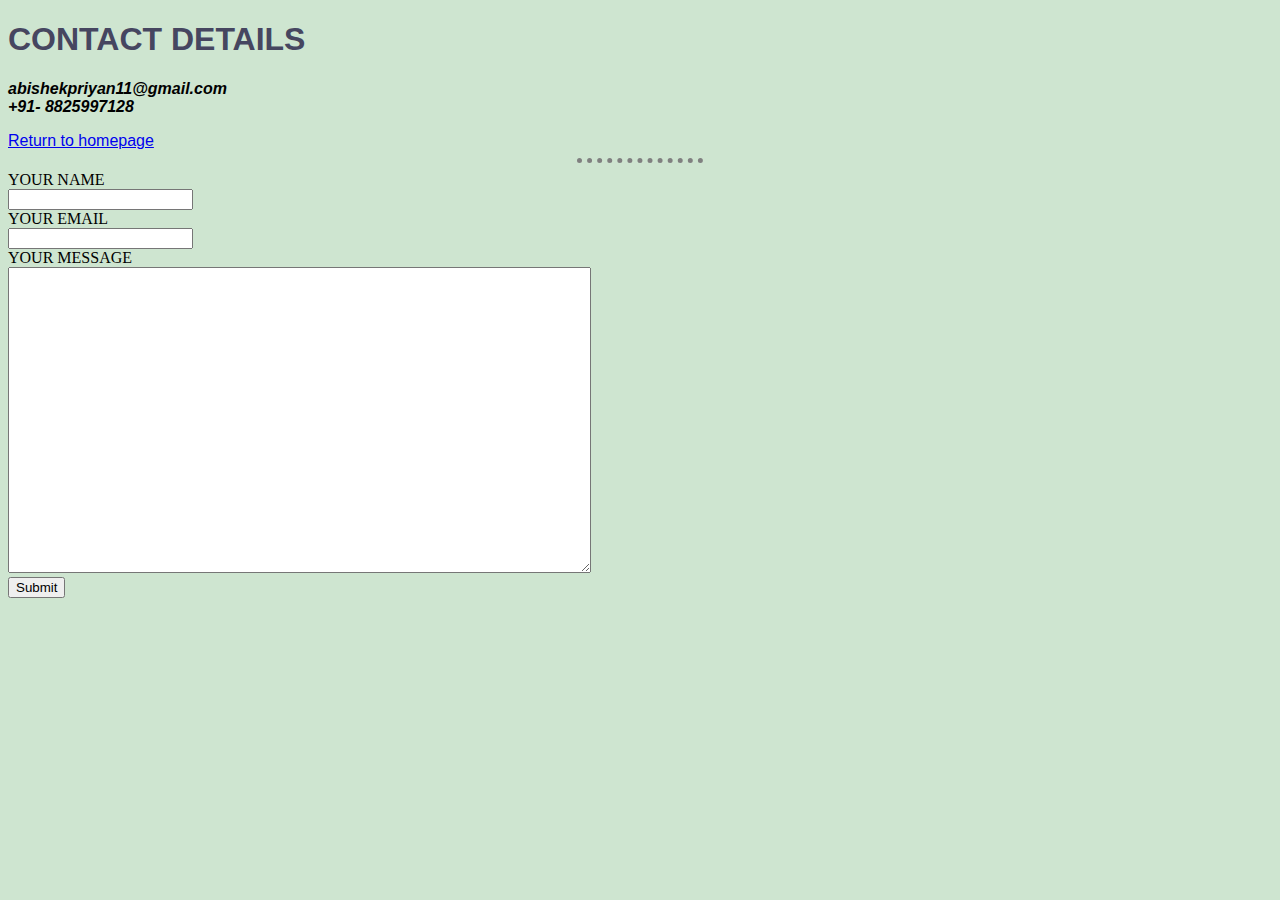
<file: contact.html>
<!DOCTYPE html>
<html lang="en">
<head>
    <meta charset="UTF-8">
    <title>contact</title>
    <link rel="stylesheet" href="styles.css">
</head>
<body>
    <h1>CONTACT DETAILS</h1>
    <P><B><em>abishekpriyan11@gmail.com<br>
        +91- 8825997128
        </em></B></P>
    <a href="index.html">Return to homepage</a>
    <hr>
    <form action="mailto:abidred11@gmail.com" method="post"> 
        <label for="">YOUR NAME</label><br>
        <input type="text" name="your name" id=""><br>
        <label for="">YOUR EMAIL</label><br>
        <input type="email" name="your email" id=""><br>
        <label for="">YOUR MESSAGE</label><br>
        <textarea name="" id="" cols="70" rows="20"></textarea><br>
        <input type="submit">
    </form>
    
</body>
</html>
</file>
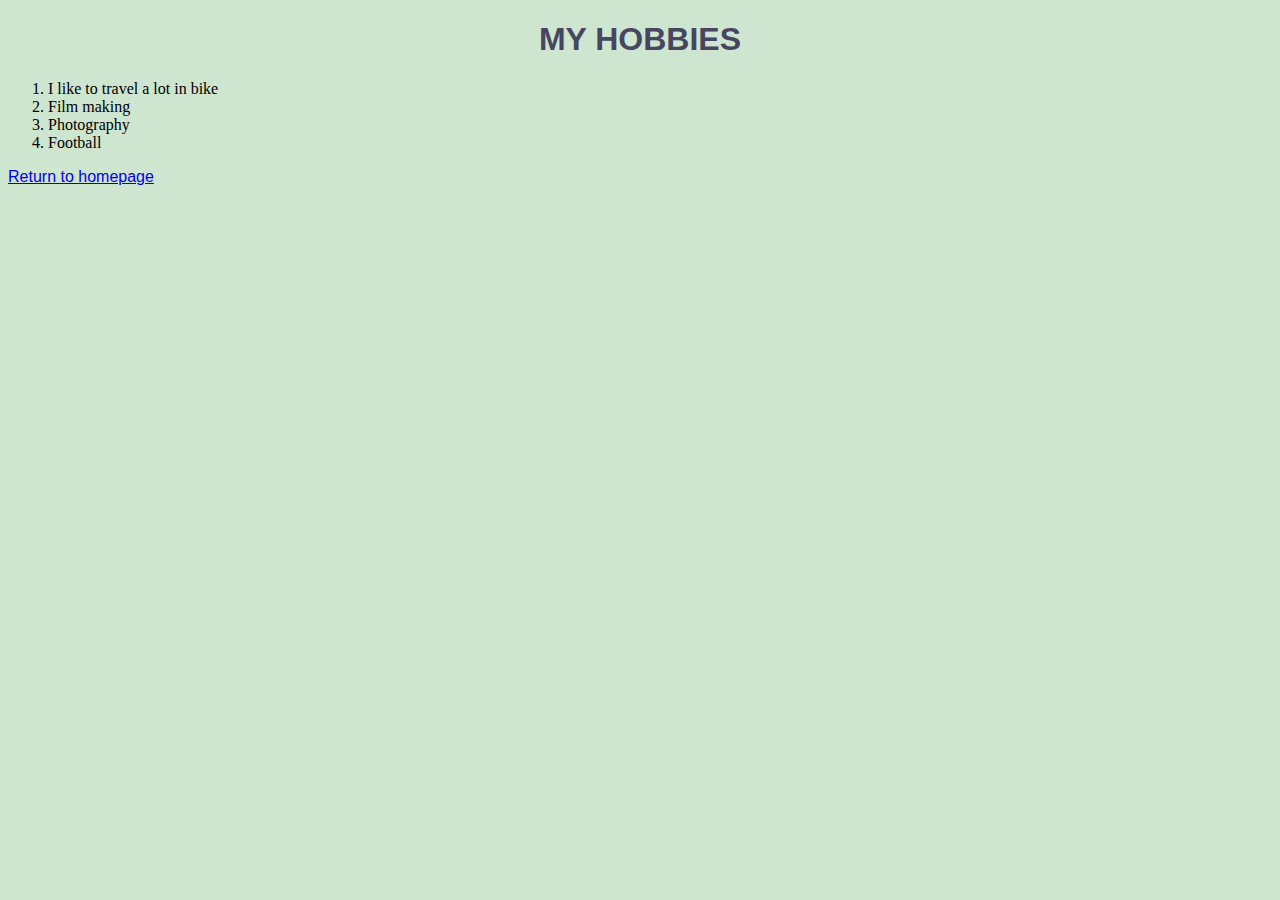
<file: hobbies.html>
<!DOCTYPE html>
<html lang="en">
<head>
    <meta charset="UTF-8">
    <title>Document</title>
    <link rel="stylesheet" href="styles.css">
</head>
<body>
    <h1 style="text-align: center;">MY HOBBIES</h1>
    <ol>
        <li>I like to travel a lot in bike </li>
        <li>Film making</li>
        <li>Photography</li>
        <li>Football</li>
    </ol>
    <a href="index.html">Return to homepage</a>
    
</body>
</html>
</file>
<file: styles.css>
body{
  background-color: #CEE5D0 ;
}
hr{
  
  border-style: none;
  border-top-style:dotted;
  border-color: grey;
  border-width: 5px;
  width:10%
  
}
 
h1{
    color: #464660;
    font-family:Arial, Helvetica, sans-serif;
}
h3{
  font-family:Cambria, Georgia, serif.;
}
a:hover{
     color: #3B0000;
    
}
p{
  font-family:'Trebuchet MS', 'Lucida Sans Unicode', 'Lucida Grande', 'Lucida Sans', Arial, sans-serif;
}
a{
  font-family: 'Trebuchet MS', 'Lucida Sans Unicode', 'Lucida Grande', 'Lucida Sans', Arial, sans-serif;
}
</file>
